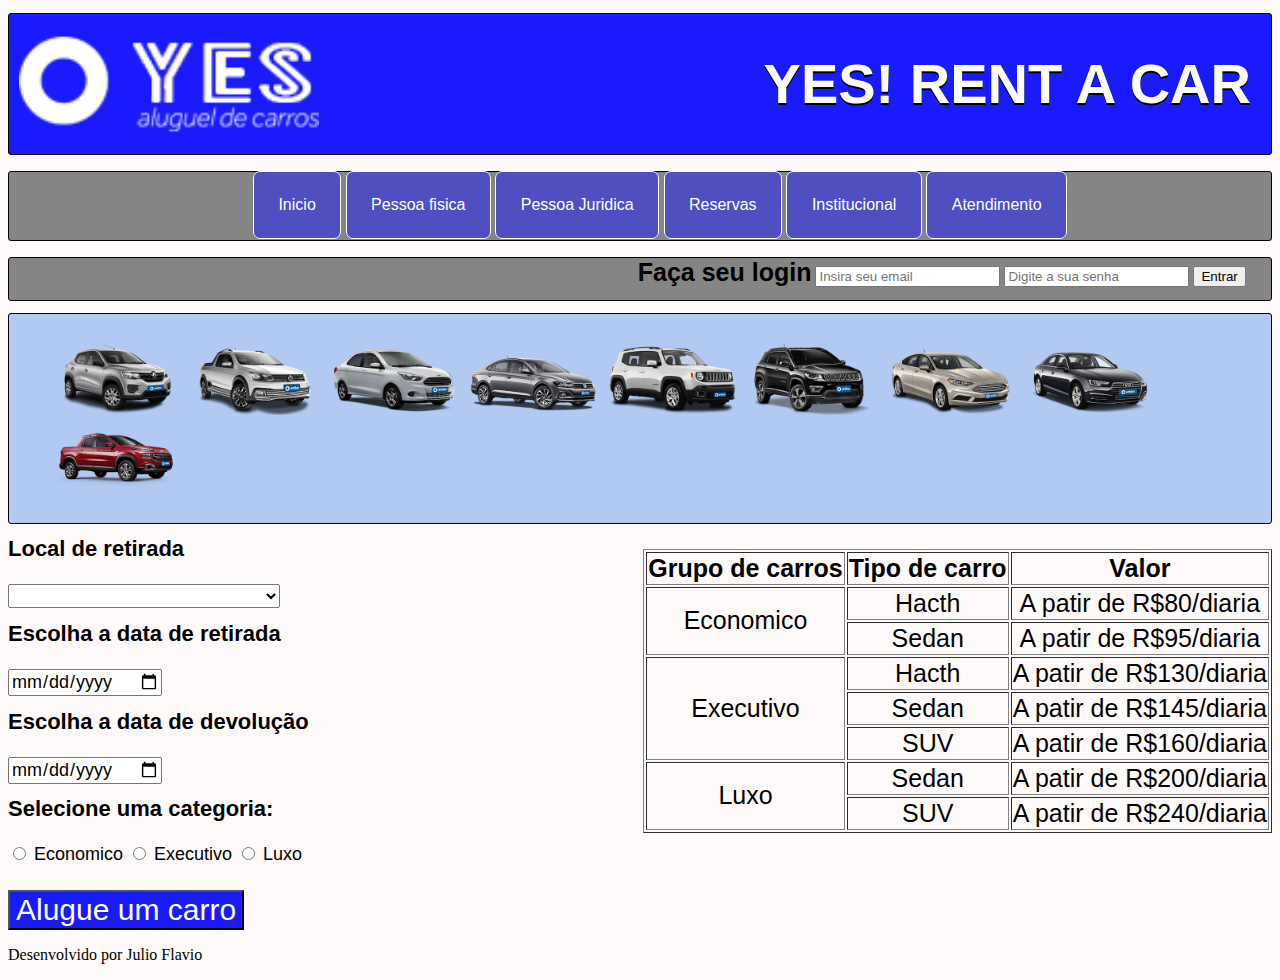
<file: index.html>
<!DOCTYPE html>
<html>
	<head>
		<meta charset="utf-8">
		<title>Yes | Aluguel de veiculos</title>
		<link rel="stylesheet" type="text/css" href="style.css">
	</head>

	<body>

		<div id="start">
			<div class="img_logo">
				<img src="pictures/logo.png"alt="logomarca da empresa"width="300"heigth="250"align="left">
			</div>
			<div class="slogan">
				<h1>Yes! Rent a car</h2>
			</div>
		</div>

		<div>
			<ul id="menu">
				<a class="menu_item" href="#head1">Inicio</a>
				<a class="menu_item" href="https://www.unidas.com.br/para-voce/">Pessoa fisica</a>
				<a class="menu_item" href="https://www.unidas.com.br/para-voce/">Pessoa Juridica</a>
				<a class="menu_item" href="https://www.unidas.com.br/para-voce/">Reservas</a>
				<a class="menu_item" href="https://www.unidas.com.br/para-v/oce"target="_blank">Institucional</a>
				<a class="menu_item" href="contato.html">Atendimento</a>
			</ul>
		</div>

		<div id=login> 			
			<b class="login_1">Faça seu login</b>
			<input type="email" placeholder="Insira seu email">
			<input type="password" placeholder="Digite a sua senha">
			<input type="button" value="Entrar">
		</div>
		
		<div id="img_1">
			<ul valign="center">	
				<img src="pictures/car1.png" width="135"/>
				<img src="pictures/car2.png" width="135"/>
				<img src="pictures/car3.png" width="135"/>
				<img src="pictures/car4.png" width="135"/>
				<img src="pictures/car6.png" width="135"/>
				<img src="pictures/car7.png" width="135"/>
				<img src="pictures/car8.png" width="135"/>
				<img src="pictures/car9.png" width="135"/>
				<img src="pictures/car10.png" width="135"/>
			</ul>		
		</div>

		<div id="table">
			<table border="1">
					<tr align="center">
						<th>Grupo de carros</th>
						<th>Tipo de carro</th>
						<th>Valor</th>
					</tr>
					<tr align="center">
						<td rowspan="2">Economico</td>
						<td>Hacth</td>
						<td>A patir de R$80/diaria</td>
					</tr>
					<tr align="center">
						<td>Sedan</td>
						<td>A patir de R$95/diaria</td>
					</tr>
					<tr align="center">
						<td rowspan="3">Executivo</td>
						<td>Hacth</td>
						<td>A patir de R$130/diaria</td>
					</tr>
					<tr align="center">
						<td>Sedan</td>
						<td>A patir de R$145/diaria</td>
					</tr>
					<tr align="center">
						<td>SUV</td>
						<td>A patir de R$160/diaria</td>
					</tr>
					<tr align="center">
						<td rowspan="3">Luxo</td>
						<td>Sedan</td>
						<td>A patir de R$200/diaria</td>
					</tr>
					<tr align="center">
						<td>SUV</td>
						<td>A patir de R$240/diaria</td>
					</tr>
				</div>
			</table>
		</div>

		<div id="src">
			<p class="src_1"><b>Local de retirada</b></p>
			<select class="src_2">
				<option ></option>
				<option >São Luis | Agência Aeroporto</option>
				<option >São Luis | Agência Holandeses</option>
				<option >Imperatriz | Agência Aeroporto</option>
			</select>

			<p class="src_1"><b>Escolha a data de retirada</b></p>
			<input type="date" class="src_2">

			<p class="src_1"><b>Escolha a data de devolução</b></p>
			<input type="date" class="src_2">

			<p class="src_1"><b>Selecione uma categoria: </b></p>
			<form class="src_2">
				<input type="radio" name="categoria" value="Economico" class="ctg"> Economico
				<input type="radio" name="categoria" value="Executivo" class="ctg"> Executivo
				<input type="radio" name="categoria" value="Luxo" class="ctg"> Luxo
			</form>

			<input type="button" value="Alugue um carro" class="src_3">

		</div>

	</body>

	<footer>
		<p>Desenvolvido por Julio Flavio</p>
	</footer>

</html>
</file>
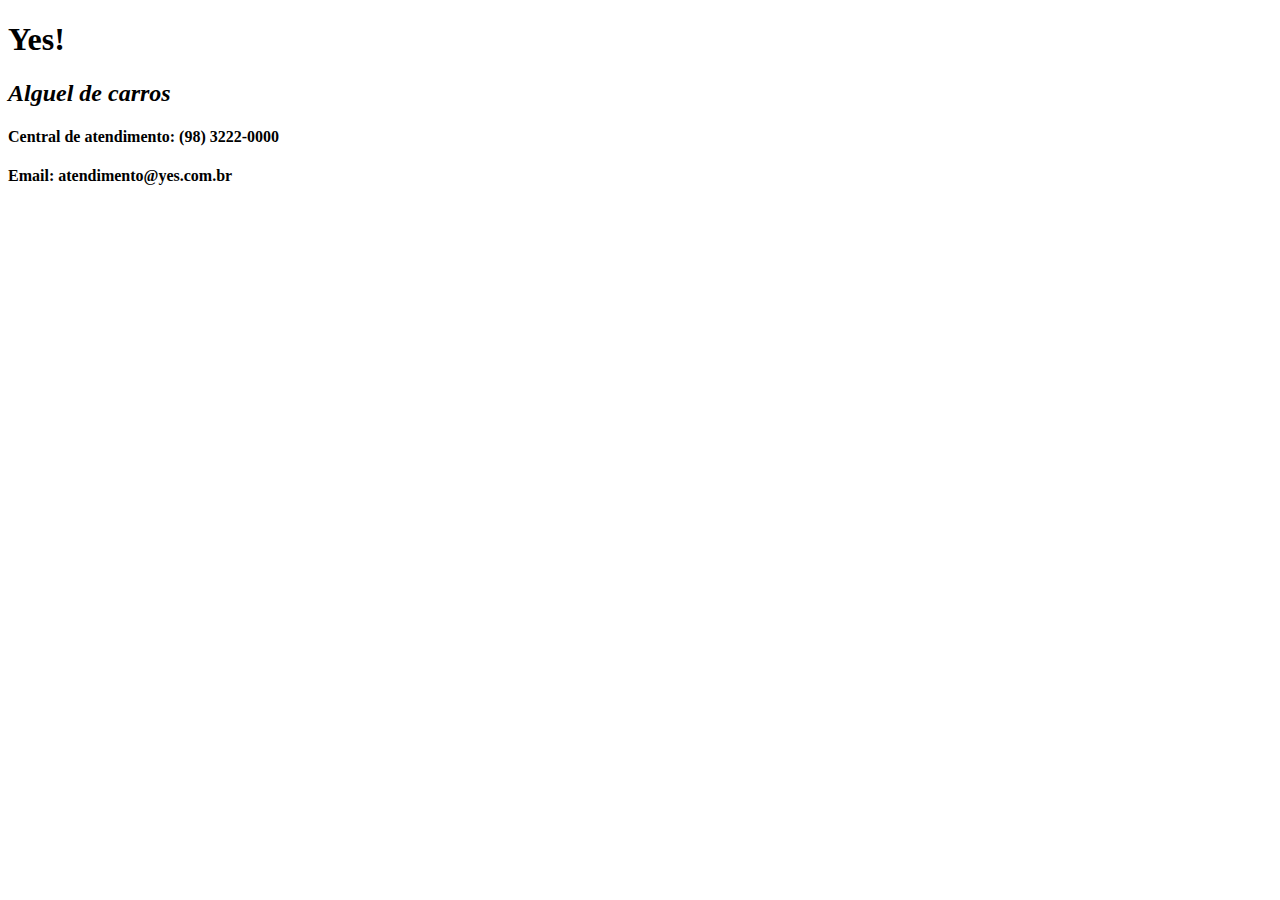
<file: contato.html>
<!DOCTYPE html>
<html>
	<head>
		<title>Yes | Aluguel de veiculos</title>
	</head>
	<body>
		<h1><b>Yes!</b></h1>
		<h2><i>Alguel de carros</i></h2>
		<h4>Central de atendimento: (98) 3222-0000</h4>
		<h4>Email: atendimento@yes.com.br</h4>
	</body>
</html>
</file>
<file: style.css>
#start {	
	background: #1a1aff;
	border: 1px solid;
	border-radius: 3px;
	margin-top: 1%;
}

.img_logo{
	padding-left: 10px;
}

.slogan {
	font-family: "andale mono",arial,"times new roman",'serif';
	font-style: normal;
	font-size: 28px;
	color: white;
	text-align: right;
	margin-right: 20px;
	text-transform: uppercase;
	text-shadow: 0px 2px black;
}

#menu {
	padding-top: 2%;
	padding-bottom: 2%;
	font-family: "andale mono",arial,"times new roman",'serif';
	text-align: center;
	background-color: #858585;
	border: 1px solid;
	border-radius: 3px;
}

.menu_item{
	padding: 2%;
	font-family: "andale mono",arial,"times new roman",'serif';
	text-decoration: none;
	color: #ffffff;
	background-color: #1a1aff80;
	border: 1px solid;
	border-radius: 7px;
}

#login{
	text-align: right;
	padding-right: 2%;
	padding-bottom: 1%;
	background-color: #858585;
	border: 1px solid;
	border-radius: 3px;
}

.login_1{
	padding-top: 2%;
	text-align: right;
	font-family: "andale mono",arial,"times new roman",'serif';
	font-size: 25px;

}

#img_1 {
	margin-top: 1%;
	padding-top: 1%;
	padding-bottom: 1%;
	background-color: #2c75e25d;
	align:center;
	border: 1px solid;
	border-radius: 3px;
}

#table {
	padding-top: 2%;
	font-family: arial,"times new roman",'serif';
	font-style: normal;
	font-size: 25px;
	color: black;
	float: right;
}

.src_1 {
	margin-top: 1%;
	font-size: 22px;
	font-family: arial,"times new roman",'serif';
}

.src_2{
	font-size: 18px;
	font-family: arial,"times new roman",'serif';
		
}

.src_3{
	font-family: arial,"times new roman",'serif';
	font-size: 30px;
	color: #ffffff;
	background-color: #1a1aff;
	margin-top: 2%;
}

body {
	background-color: snow;
}
</file>
